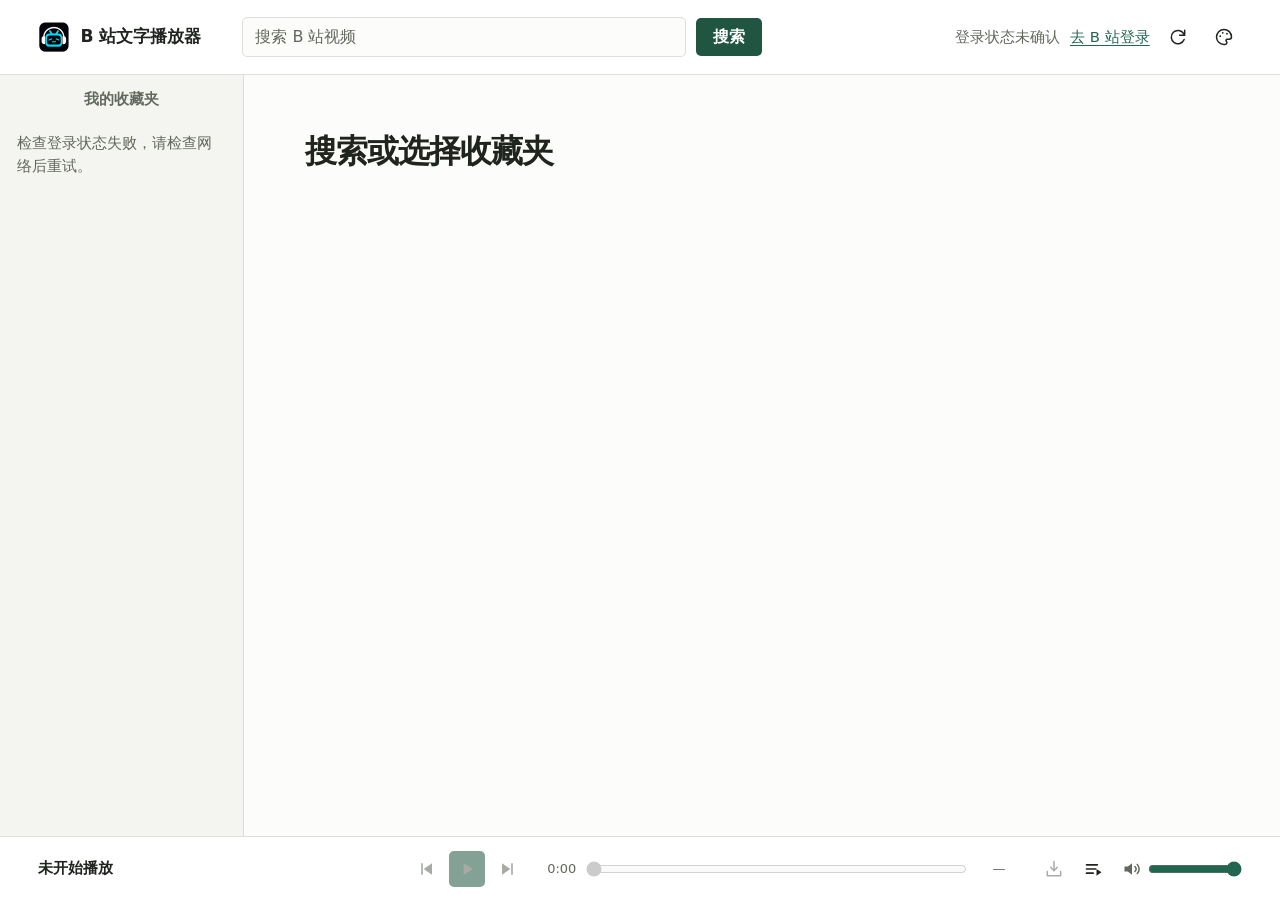
<file: index.html>
<!doctype html>
<html lang="zh-CN">
  <head>
    <meta charset="utf-8">
    <meta name="viewport" content="width=device-width, initial-scale=1">
    <title>B 站文字播放器</title>
    <link rel="icon" type="image/png" sizes="32x32" href="assets/icon-32.png">
    <link rel="stylesheet" href="src/styles.css">
    <script type="module" src="src/theme.js"></script>
    <script type="module" src="src/app.js"></script>
  </head>
  <body>
    <header class="topbar">
      <div class="app-name">
        <img class="app-logo" src="assets/logo.png" alt="" width="32" height="32">
        <span>B 站文字播放器</span>
      </div>
      <form class="search-form" id="search-form" role="search">
        <label class="visually-hidden" for="search-input">搜索 B 站视频</label>
        <input id="search-input" type="search" placeholder="搜索 B 站视频" autocomplete="off" required>
        <button class="primary-button" type="submit">搜索</button>
      </form>
      <div class="account-tools">
        <div class="account-profile">
          <img class="account-avatar" id="account-avatar" width="28" height="28" alt="" referrerpolicy="no-referrer" hidden>
          <span class="account-name" id="account-name" role="status"></span>
        </div>
        <a id="login-link" href="https://www.bilibili.com/" target="_blank" rel="noopener noreferrer" hidden>去 B 站登录</a>
        <button class="quiet-button icon-button" id="refresh-session" data-icon="refresh" type="button" aria-label="刷新收藏夹" title="刷新收藏夹"></button>
        <div class="theme-picker" id="theme-picker">
          <button class="quiet-button icon-button" id="theme-toggle" data-icon="theme" type="button" popovertarget="theme-options" aria-label="切换主题" title="切换主题"></button>
          <div class="theme-options" id="theme-options" role="group" aria-label="色彩主题" popover>
            <button class="theme-swatch" type="button" data-theme="forest" aria-label="松林绿" title="松林绿" aria-pressed="true"></button>
            <button class="theme-swatch" type="button" data-theme="sky" aria-label="晴空蓝" title="晴空蓝" aria-pressed="false"></button>
            <button class="theme-swatch" type="button" data-theme="rose" aria-label="樱花粉" title="樱花粉" aria-pressed="false"></button>
            <button class="theme-swatch" type="button" data-theme="amber" aria-label="暖琥珀" title="暖琥珀" aria-pressed="false"></button>
            <button class="theme-swatch" type="button" data-theme="violet" aria-label="暮紫" title="暮紫" aria-pressed="false"></button>
            <button class="theme-swatch" type="button" data-theme="midnight" aria-label="午夜蓝" title="午夜蓝" aria-pressed="false"></button>
          </div>
        </div>
      </div>
    </header>

    <div class="workspace">
      <aside class="sidebar" aria-labelledby="favorites-heading">
        <h2 id="favorites-heading">我的收藏夹</h2>
        <p class="sidebar-message" id="favorites-message" role="status">正在读取登录状态…</p>
        <ul class="folders" id="favorite-folders"></ul>
      </aside>

      <div class="results-pane">
        <div class="results-body">
          <main class="content" id="main-content">
            <div class="results">
              <header class="results-header">
                <h1 id="list-title">搜索或选择收藏夹</h1>
                <p class="list-meta" id="list-meta" hidden></p>
              </header>
              <p class="list-message" id="list-message" role="status"></p>
              <table class="track-list" id="track-list" aria-labelledby="list-title" hidden>
                <colgroup>
                  <col class="title-column">
                  <col class="author-column">
                  <col class="duration-column">
                </colgroup>
                <thead>
                  <tr>
                    <th scope="col">视频标题</th>
                    <th scope="col">UP 主</th>
                    <th class="duration" scope="col">时长</th>
                  </tr>
                </thead>
                <tbody id="track-rows"></tbody>
              </table>
              <nav class="pagination" id="list-pagination" aria-label="视频列表分页" hidden>
                <div class="pagination-controls" id="page-controls">
                  <button class="quiet-button page-arrow" id="page-previous" type="button" aria-label="上一页" title="上一页">‹</button>
                  <div class="page-numbers" id="page-numbers"></div>
                  <button class="quiet-button page-arrow" id="page-next" type="button" aria-label="下一页" title="下一页">›</button>
                </div>
                <form class="page-jump" id="page-jump">
                  <label for="page-input">跳至</label>
                  <input id="page-input" type="number" min="1" step="1" inputmode="numeric" aria-label="跳转页码" required>
                  <button class="quiet-button" type="submit">前往</button>
                </form>
                <button class="quiet-button" id="page-retry" type="button" hidden>重试</button>
              </nav>
            </div>
          </main>
          <form class="folder-search" id="folder-search-form" role="search" aria-label="搜索当前收藏夹" hidden>
            <label class="visually-hidden" for="folder-search-input">搜索当前收藏夹</label>
            <input id="folder-search-input" type="search" placeholder="搜索当前收藏夹" autocomplete="off">
            <button class="quiet-button folder-search-clear" id="folder-search-clear" type="button" aria-label="清空收藏夹搜索" title="清空收藏夹搜索" hidden>×</button>
            <button class="primary-button" type="submit">搜索</button>
          </form>
        </div>
      </div>
    </div>

    <footer class="player" aria-label="音频播放器">
      <div class="now-playing">
        <button class="now-cover-button" id="open-current-video" type="button" aria-label="在 B 站打开当前视频" title="在 B 站打开当前视频" hidden>
          <img class="now-cover" id="now-cover" width="80" height="45" alt="" referrerpolicy="no-referrer">
        </button>
        <div class="now-info">
          <p class="now-title" id="now-title">未开始播放</p>
          <p class="now-detail" id="now-detail"></p>
          <p class="player-message" id="player-message" role="status" hidden></p>
        </div>
      </div>

      <div class="player-main">
        <div class="transport" role="group" aria-label="播放控制">
          <button class="quiet-button icon-button" id="previous" data-icon="previous" type="button" aria-label="上一条" title="上一条" disabled></button>
          <button class="primary-button icon-button play-button" id="play" data-icon="play" type="button" aria-label="播放" title="播放" disabled></button>
          <button class="quiet-button icon-button" id="next" data-icon="next" type="button" aria-label="下一条" title="下一条" disabled></button>
        </div>
        <div class="timeline">
          <span id="position-text">0:00</span>
          <input id="seek" type="range" min="0" max="1" step="1" value="0" aria-label="播放进度" disabled>
          <span id="duration-text">—</span>
        </div>
      </div>

      <div class="player-settings">
        <div class="modes" role="group" aria-label="播放选项">
          <button class="quiet-button icon-button" id="download-audio" data-icon="download" type="button" aria-label="下载音频" aria-haspopup="dialog" aria-controls="download-dialog" title="下载音频" disabled></button>
          <button class="quiet-button icon-button" id="play-mode" data-icon="order" type="button" aria-label="顺序播放 · 切换到随机播放" title="顺序播放 · 切换到随机播放"></button>
        </div>
        <label class="volume-control" title="音量">
          <span class="control-glyph" data-icon="volume" aria-hidden="true"></span>
          <input id="volume" type="range" min="0" max="1" step="0.01" value="1" aria-label="音量">
        </label>
      </div>
      <audio id="audio" preload="none" hidden></audio>
    </footer>

    <dialog class="download-dialog" id="download-dialog" aria-labelledby="download-heading">
      <form class="download-form" id="download-form">
        <h2 id="download-heading">下载音频</h2>
        <fieldset class="download-fields" id="download-fields">
          <label class="download-field">
            <span>歌曲名</span>
            <input id="download-song-title" type="text" maxlength="200" required autofocus>
          </label>
          <label class="download-field">
            <span>歌手</span>
            <input id="download-artist" type="text" maxlength="200">
          </label>
          <label class="download-field">
            <span>音质</span>
            <select id="download-quality" required disabled></select>
          </label>
          <label class="download-check">
            <input id="download-embed" type="checkbox" checked>
            <span>嵌入歌曲信息和封面</span>
          </label>
          <label class="download-check">
            <input id="download-cover" type="checkbox">
            <span>同时另存封面</span>
          </label>
        </fieldset>
        <p class="download-status" id="download-status" role="status" aria-atomic="true"></p>
        <progress class="download-progress" id="download-progress" aria-label="下载进度" hidden></progress>
        <div class="download-actions">
          <button class="quiet-button" id="download-cancel" type="button">取消</button>
          <button class="quiet-button" id="download-original" type="button" hidden>保存原音频</button>
          <button class="primary-button" id="download-retry-tracks" type="button" hidden>重试</button>
          <button class="primary-button" id="download-submit" type="submit" disabled>下载</button>
        </div>
      </form>
    </dialog>
  </body>
</html>
</file>
<file: src/styles.css>
:root {
  color-scheme: light;
  --page: #fcfcfa;
  --sidebar: #f4f5f1;
  --surface: #fff;
  --text: #20241f;
  --muted: #62685d;
  --line: #dde0d8;
  --accent: #236650;
  --accent-fill: #205542;
  --on-accent: #fff;
  --selected: #e7efe8;
  --hover: #f0f3ed;
  --error: #a73b32;
  --focus-neutral: #747a80;
  --floating-shadow: 0 5px 18px rgb(0 0 0 / 16%);
  --dialog-shadow: 0 16px 44px rgb(0 0 0 / 23%);
  --backdrop: rgb(17 21 18 / 38%);
  font-family: "Inter", "Microsoft YaHei UI", "PingFang SC", system-ui, sans-serif;
  font-size: 16px;
  line-height: 1.5;
}

:root[data-theme="sky"] {
  --page: #f6faff;
  --sidebar: #edf4fb;
  --surface: #ffffff;
  --text: #1d2b39;
  --muted: #586b7d;
  --line: #d5e1ee;
  --accent: #155f95;
  --accent-fill: #176399;
  --selected: #dcecfb;
  --hover: #e8f2fc;
  --error: #ac373d;
  --focus-neutral: #6c7c8c;
}

:root[data-theme="rose"] {
  --page: #fff8fb;
  --sidebar: #f9edf2;
  --surface: #ffffff;
  --text: #36252e;
  --muted: #74616a;
  --line: #ead5de;
  --accent: #a63462;
  --accent-fill: #a33360;
  --selected: #f5dfe9;
  --hover: #fbecf2;
  --error: #a83735;
  --focus-neutral: #89727c;
}

:root[data-theme="amber"] {
  --page: #fffbf3;
  --sidebar: #f8f0df;
  --surface: #fffefb;
  --text: #352d20;
  --muted: #706345;
  --line: #e7dcc3;
  --accent: #865514;
  --accent-fill: #875614;
  --selected: #f4e4be;
  --hover: #faf0d9;
  --error: #ab382f;
  --focus-neutral: #817965;
}

:root[data-theme="violet"] {
  --page: #fbf8ff;
  --sidebar: #f2edf9;
  --surface: #ffffff;
  --text: #302639;
  --muted: #6c5e74;
  --line: #e1d6ec;
  --accent: #67428f;
  --accent-fill: #684594;
  --selected: #eadef6;
  --hover: #f2eafb;
  --error: #ad3844;
  --focus-neutral: #7d7289;
}

:root[data-theme="midnight"] {
  color-scheme: dark;
  --page: #111a29;
  --sidebar: #172438;
  --surface: #142034;
  --text: #e7eef9;
  --muted: #a5b7d0;
  --line: #34445d;
  --accent: #9fc8ff;
  --accent-fill: #a6ceff;
  --on-accent: #0c2745;
  --selected: #263c57;
  --hover: #20324c;
  --error: #ffb4ac;
  --focus-neutral: #9aaec6;
  --floating-shadow: 0 5px 20px rgb(0 0 0 / 40%);
  --dialog-shadow: 0 16px 44px rgb(0 0 0 / 48%);
  --backdrop: rgb(3 9 20 / 62%);
}

* {
  box-sizing: border-box;
}

[hidden] {
  display: none !important;
}

body {
  height: 100dvh;
  margin: 0;
  display: grid;
  grid-template-rows: auto minmax(0, 1fr) auto;
  background: var(--page);
  color: var(--text);
  font: inherit;
}

button,
input {
  font: inherit;
  color: inherit;
}

button {
  cursor: pointer;
}

button:disabled {
  cursor: default;
  color: var(--muted);
  opacity: 0.55;
}

a {
  color: var(--accent);
  text-underline-offset: 0.19em;
}

:focus-visible {
  outline: 2px solid var(--accent);
  outline-offset: 3px;
}

.visually-hidden {
  position: absolute;
  width: 1px;
  height: 1px;
  overflow: hidden;
  clip-path: inset(50%);
  white-space: nowrap;
}

.topbar {
  display: grid;
  grid-template-columns: auto minmax(180px, 520px) minmax(190px, 1fr);
  align-items: center;
  gap: clamp(16px, 3.2vw, 60px);
  padding: 17px clamp(18px, 3vw, 44px);
  border-bottom: 1px solid var(--line);
  background: var(--surface);
}

.app-name {
  display: flex;
  align-items: center;
  gap: 10px;
  font-size: 1.07rem;
  font-weight: 700;
  white-space: nowrap;
}

.app-logo {
  flex: none;
  width: 32px;
  height: 32px;
}

.search-form,
.account-tools {
  display: flex;
  align-items: center;
  gap: 10px;
  min-width: 0;
}

.search-form > input {
  width: 100%;
  min-width: 0;
  min-height: 38px;
  padding: 7px 12px;
  border: 1px solid var(--line);
  border-radius: 5px;
  background: var(--page);
}

.search-form > input::placeholder {
  color: var(--muted);
}

.primary-button,
.quiet-button {
  flex: none;
  min-height: 34px;
  padding: 5px 12px;
  border: 1px solid transparent;
  border-radius: 5px;
  white-space: nowrap;
}

.primary-button {
  background: var(--accent-fill);
  color: var(--on-accent);
  font-weight: 600;
}

.primary-button:not(:disabled):hover {
  filter: brightness(1.1);
}

.search-form > .primary-button {
  min-height: 38px;
  padding-inline: 16px;
}

.quiet-button {
  background: transparent;
}

.quiet-button:not(:disabled):hover {
  background: var(--hover);
}

.quiet-button[aria-pressed="true"],
.quiet-button[data-active="true"] {
  background: var(--selected);
  color: var(--accent);
  font-weight: 650;
}

.account-tools {
  justify-content: flex-end;
  font-size: 0.93rem;
}

.account-tools > a {
  flex: none;
}

.account-profile {
  display: flex;
  align-items: center;
  gap: 8px;
  min-width: 0;
}

.account-avatar {
  flex: none;
  border-radius: 50%;
  object-fit: cover;
}

.account-name {
  overflow: hidden;
  text-overflow: ellipsis;
  white-space: nowrap;
  color: var(--muted);
}

.theme-picker {
  display: flex;
  align-items: center;
  flex: none;
}

.theme-picker:has(.theme-options:popover-open) #theme-toggle {
  background: var(--selected);
  color: var(--accent);
}

.theme-options {
  position: fixed;
  inset: auto;
  width: max-content;
  max-width: calc(100vw - 16px);
  margin: 0;
  padding: 12px;
  border: 1px solid var(--line);
  border-radius: 10px;
  background: var(--surface);
  color: var(--text);
  box-shadow: var(--floating-shadow);
}

.theme-options:popover-open {
  display: flex;
  align-items: center;
  gap: 9px;
}

.theme-swatch {
  display: grid;
  place-items: center;
  flex: none;
  width: 28px;
  height: 28px;
  padding: 0;
  border: 1px solid rgb(0 0 0 / 16%);
  border-radius: 50%;
  background: var(--swatch);
  color: #ffffff;
}

.theme-swatch[data-theme="forest"] {
  --swatch: #236650;
}

.theme-swatch[data-theme="sky"] {
  --swatch: #246fa9;
}

.theme-swatch[data-theme="rose"] {
  --swatch: #be4979;
}

.theme-swatch[data-theme="amber"] {
  --swatch: #a66a18;
}

.theme-swatch[data-theme="violet"] {
  --swatch: #8056ab;
}

.theme-swatch[data-theme="midnight"] {
  --swatch: #243e61;
}

.theme-swatch[aria-pressed="true"] {
  box-shadow: 0 0 0 2px var(--surface), 0 0 0 4px var(--accent);
}

.theme-swatch[aria-pressed="true"]::before {
  width: 6px;
  height: 10px;
  margin-top: -3px;
  border: solid currentColor;
  border-width: 0 2px 2px 0;
  transform: rotate(45deg);
  content: "";
}

.theme-swatch:focus-visible {
  outline-color: var(--text);
  outline-offset: 5px;
}

.workspace {
  display: grid;
  grid-template-columns: clamp(172px, 20vw, 244px) minmax(0, 1fr);
  min-height: 0;
}

.sidebar,
.content {
  min-width: 0;
  min-height: 0;
  overflow: hidden auto;
  scrollbar-width: none;
}

.sidebar::-webkit-scrollbar,
.content::-webkit-scrollbar {
  display: none;
}

.sidebar {
  background: var(--sidebar);
  border-right: 1px solid var(--line);
  padding: 0 10px 24px;
}

.sidebar > h2 {
  position: sticky;
  top: 0;
  z-index: 1;
  margin: 0 -10px 3px;
  padding: 13px 10px 10px;
  background: var(--sidebar);
  font-size: 0.93rem;
  font-weight: 650;
  color: var(--muted);
  text-align: center;
}

.sidebar-message {
  margin: 12px 7px;
  color: var(--muted);
  overflow-wrap: anywhere;
  font-size: 0.93rem;
}

.folders {
  display: grid;
  grid-template-columns: minmax(0, 1fr);
  gap: 3px;
  margin: 0;
  padding: 0;
  list-style: none;
}

.folder-button {
  display: grid;
  grid-template-columns: minmax(0, 1fr) auto;
  align-items: baseline;
  gap: 8px;
  width: 100%;
  min-height: 37px;
  padding: 7px;
  border: 0;
  border-radius: 5px;
  background: transparent;
  text-align: left;
}

.folder-button > span:first-child {
  overflow: hidden;
  text-overflow: ellipsis;
  white-space: nowrap;
}

@supports (animation-timeline: scroll(self inline)) {
  .folder-button > span:first-child {
    /* This timeline is inactive while the title fits. */
    animation: folder-title-fade linear both;
    animation-timeline: scroll(self inline);
  }

  @keyframes folder-title-fade {
    from,
    to {
      text-overflow: clip;
      mask-image: linear-gradient(to right, black calc(100% - 1em), transparent);
    }
  }
}

.folder-button:hover {
  background: var(--hover);
}

.folder-button[aria-current="true"] {
  background: var(--selected);
  color: var(--accent);
  font-weight: 650;
}

.folder-count {
  color: var(--muted);
  font-size: 0.86rem;
  font-variant-numeric: tabular-nums;
  text-align: right;
  white-space: nowrap;
}

.results-pane,
.results-body {
  display: grid;
  grid-template-rows: minmax(0, 1fr);
  min-width: 0;
  min-height: 0;
}

.results-body {
  position: relative;
}

.results {
  width: min(100%, 1120px);
  padding: clamp(26px, 5vw, 56px) clamp(18px, 4.8vw, 72px) 42px;
}

.results-body:has(.folder-search:not([hidden])) .results {
  padding-bottom: 82px;
}

.folder-search {
  position: absolute;
  right: clamp(12px, 3vw, 38px);
  bottom: 14px;
  z-index: 1;
  display: flex;
  align-items: center;
  gap: 5px;
  width: min(325px, calc(100% - 24px));
  padding: 5px 6px 5px 10px;
  border: 1px solid var(--line);
  border-radius: 9px;
  background: color-mix(in srgb, var(--surface) 85%, transparent);
  box-shadow: var(--floating-shadow);
  backdrop-filter: blur(12px);
  font-size: 0.9rem;
}

.folder-search > input {
  flex: 1;
  min-width: 0;
  min-height: 34px;
  padding: 4px 5px;
  border: 0;
  border-radius: 5px;
  background: transparent;
}

.folder-search > input:focus-visible {
  outline: none;
}

.folder-search:has(> input:focus-visible) {
  outline: 1px solid var(--focus-neutral);
  outline-offset: 1px;
}

.folder-search > input::placeholder {
  color: var(--muted);
}

.folder-search > input::-webkit-search-cancel-button {
  appearance: none;
}

.folder-search-clear {
  padding-inline: 8px;
  font-size: 1.05rem;
  line-height: 1;
}

.results-header {
  display: flex;
  align-items: baseline;
  justify-content: space-between;
  flex-wrap: wrap;
  gap: 10px 24px;
  margin-bottom: 26px;
}

.results-header h1 {
  margin: 0;
  font-size: clamp(1.45rem, 2.5vw, 2rem);
  font-weight: 700;
  letter-spacing: -0.035em;
  line-height: 1.25;
  overflow-wrap: anywhere;
}

.list-back {
  margin: 0 0 8px -6px;
  padding-inline: 6px;
  color: var(--accent);
  font-size: 0.9rem;
}

.list-meta,
.list-message {
  margin: 0;
  color: var(--muted);
}

.list-message:not(:empty) {
  margin-bottom: 16px;
}

.list-meta {
  flex: none;
  font-variant-numeric: tabular-nums;
  font-size: 0.9rem;
}

.track-list {
  width: 100%;
  table-layout: fixed;
  border-spacing: 0;
}

.title-column {
  width: auto;
}

.author-column {
  width: 27%;
}

.duration-column {
  width: 78px;
}

.track-list th,
.track-list td {
  padding: 10px 12px;
  border-bottom: 1px solid var(--line);
  text-align: left;
}

.track-list th {
  padding-block: 8px;
  font-size: 0.9rem;
  font-weight: 550;
  color: var(--muted);
}

.track-list td {
  height: 48px;
}

.track-list .duration {
  text-align: right;
  white-space: nowrap;
  font-variant-numeric: tabular-nums;
}

.track-list td.duration,
.track-author {
  color: var(--muted);
}

.track-author {
  overflow: hidden;
  text-overflow: ellipsis;
  white-space: nowrap;
}

.track-list tr.is-active {
  background: var(--selected);
}

.track-list tbody tr:not(.is-active):hover {
  background: var(--hover);
}

.track-title,
.track-author-button {
  display: block;
  max-width: 100%;
  overflow: hidden;
  border: 0;
  padding: 0;
  background: transparent;
  line-height: 1.45;
  text-align: left;
  text-overflow: ellipsis;
  white-space: nowrap;
}

.track-author-button {
  color: var(--accent);
}

.track-author-button:hover {
  text-decoration: underline;
  text-underline-offset: 0.19em;
}

.track-title:not(:disabled):hover {
  color: var(--accent);
}

.is-active .track-title {
  color: var(--accent);
  font-weight: 650;
}

.track-issue {
  display: block;
  margin-top: 3px;
  color: var(--error);
  font-size: 0.87rem;
  overflow-wrap: anywhere;
}

.pagination,
.pagination-controls,
.page-numbers,
.page-jump {
  display: flex;
  align-items: center;
  justify-content: center;
  flex-wrap: wrap;
}

.pagination {
  gap: 5px 12px;
  margin-top: 14px;
  padding: 6px 10px;
  font-size: 0.85rem;
}

.pagination-controls,
.page-numbers,
.page-jump {
  gap: 4px;
}

.page-arrow,
.page-number {
  min-width: 31px;
  min-height: 31px;
  padding: 2px 5px;
  font-variant-numeric: tabular-nums;
}

.page-arrow {
  font-size: 1.2rem;
  line-height: 1;
}

.page-number[aria-current="page"] {
  background: var(--selected);
  color: var(--accent);
  font-weight: 650;
}

.page-gap {
  padding-inline: 1px;
  color: var(--muted);
}

.page-jump > input {
  width: 58px;
  min-height: 30px;
  padding: 2px 5px;
  border: 1px solid var(--line);
  border-radius: 5px;
  background: var(--page);
  font-variant-numeric: tabular-nums;
}

.page-jump > button {
  min-height: 30px;
  padding-inline: 6px;
}

.player {
  z-index: 1;
  display: grid;
  grid-template-columns: minmax(0, 1fr) minmax(260px, 1.75fr) auto;
  align-items: center;
  gap: 5px clamp(14px, 2.35vw, 34px);
  min-height: 64px;
  padding: 7px clamp(18px, 3vw, 44px);
  border-top: 1px solid var(--line);
  background: var(--surface);
}

.now-playing {
  display: flex;
  align-items: center;
  gap: 10px;
  min-width: 0;
}

.now-cover-button {
  flex: none;
  border: 0;
  padding: 0;
  background: transparent;
  border-radius: 4px;
}

.now-cover {
  display: block;
  object-fit: cover;
  border-radius: inherit;
}

.now-info {
  min-width: 0;
}

.now-playing p {
  margin: 0;
  line-height: 1.25;
}

.now-title {
  overflow: hidden;
  text-overflow: ellipsis;
  white-space: nowrap;
  font-size: 0.95rem;
  font-weight: 650;
}

.now-detail {
  overflow: hidden;
  text-overflow: ellipsis;
  white-space: nowrap;
  color: var(--muted);
  font-size: 0.82rem;
}

.now-detail:empty {
  display: none;
}

.player-message {
  color: var(--muted);
  font-size: 0.82rem;
  overflow-wrap: anywhere;
}

.player-message[data-error="true"] {
  color: var(--error);
}

.player-main {
  display: grid;
  grid-template-columns: auto minmax(0, 1fr);
  align-items: center;
  gap: clamp(10px, 1.8vw, 22px);
}

.timeline {
  display: grid;
  grid-template-columns: minmax(31px, auto) minmax(0, 1fr) minmax(31px, auto);
  align-items: center;
  gap: 8px;
  color: var(--muted);
  font-size: 0.81rem;
  font-variant-numeric: tabular-nums;
}

.timeline > span:last-child {
  text-align: right;
}

input[type="range"] {
  accent-color: var(--accent);
}

.timeline > input {
  width: 100%;
  min-height: 22px;
  margin: 0;
}

.transport,
.modes {
  display: flex;
  align-items: center;
  gap: 4px;
}

.icon-button {
  display: grid;
  place-items: center;
  width: 36px;
  height: 36px;
  min-height: 0;
  padding: 0;
}

.icon-button::before,
.control-glyph::before {
  width: 20px;
  height: 20px;
  background: currentColor;
  mask: var(--control-icon) center / contain no-repeat;
  content: "";
}

.control-glyph {
  display: grid;
  place-items: center;
  flex: none;
}

[data-icon="previous"] {
  --control-icon: url("data:image/svg+xml,%3Csvg xmlns='http://www.w3.org/2000/svg' viewBox='0 0 24 24'%3E%3Cpath d='M18 5v14L8 12zM5 5h2v14H5z'/%3E%3C/svg%3E");
}

[data-icon="play"] {
  --control-icon: url("data:image/svg+xml,%3Csvg xmlns='http://www.w3.org/2000/svg' viewBox='0 0 24 24'%3E%3Cpath d='M8 5v14l11-7z'/%3E%3C/svg%3E");
}

[data-icon="pause"] {
  --control-icon: url("data:image/svg+xml,%3Csvg xmlns='http://www.w3.org/2000/svg' viewBox='0 0 24 24'%3E%3Cpath d='M7 5h3v14H7zM14 5h3v14h-3z'/%3E%3C/svg%3E");
}

[data-icon="next"] {
  --control-icon: url("data:image/svg+xml,%3Csvg xmlns='http://www.w3.org/2000/svg' viewBox='0 0 24 24'%3E%3Cpath d='M6 5v14l10-7zM17 5h2v14h-2z'/%3E%3C/svg%3E");
}

[data-icon="order"] {
  --control-icon: url("data:image/svg+xml,%3Csvg xmlns='http://www.w3.org/2000/svg' viewBox='0 0 24 24'%3E%3Cpath d='M3 7h13M3 12h11M3 17h8' fill='none' stroke='black' stroke-width='2' stroke-linecap='round'/%3E%3Cpath d='M15 12v8l6-4z'/%3E%3C/svg%3E");
}

[data-icon="shuffle"] {
  --control-icon: url("data:image/svg+xml,%3Csvg xmlns='http://www.w3.org/2000/svg' viewBox='0 0 24 24'%3E%3Cpath d='M3 7h3c4 0 6 10 10 10h5m-4-4 4 4-4 4M3 17h3c4 0 6-10 10-10h5m-4-4 4 4-4 4' fill='none' stroke='black' stroke-width='1.8' stroke-linecap='round' stroke-linejoin='round'/%3E%3C/svg%3E");
}

[data-icon="repeat-part"] {
  --control-icon: url("data:image/svg+xml,%3Csvg xmlns='http://www.w3.org/2000/svg' viewBox='0 0 24 24'%3E%3Cpath d='M17 3l3 3-3 3m3-3H7a3 3 0 0 0-3 3v1m3 11-3-3 3-3m-3 3h13a3 3 0 0 0 3-3v-1m-9-3 1-1v5' fill='none' stroke='black' stroke-width='1.8' stroke-linecap='round' stroke-linejoin='round'/%3E%3C/svg%3E");
}

[data-icon="refresh"] {
  --control-icon: url("data:image/svg+xml,%3Csvg xmlns='http://www.w3.org/2000/svg' viewBox='0 0 24 24'%3E%3Cpath d='M20 4v6h-6m5.4 5a8 8 0 1 1-.6-7L20 10' fill='none' stroke='black' stroke-width='1.8' stroke-linecap='round' stroke-linejoin='round'/%3E%3C/svg%3E");
}

[data-icon="theme"] {
  --control-icon: url("data:image/svg+xml,%3Csvg xmlns='http://www.w3.org/2000/svg' viewBox='0 0 24 24'%3E%3Cpath d='M12 3a9 9 0 1 0 0 18h1.3a2.2 2.2 0 0 0 1.5-3.8 1.4 1.4 0 0 1 1-2.4H18a3 3 0 0 0 3-3A9 9 0 0 0 12 3z' fill='none' stroke='black' stroke-width='1.8'/%3E%3Ccircle cx='7.5' cy='11' r='1.1'/%3E%3Ccircle cx='10.5' cy='7' r='1.1'/%3E%3Ccircle cx='15.5' cy='8' r='1.1'/%3E%3C/svg%3E");
}

[data-icon="volume"] {
  --control-icon: url("data:image/svg+xml,%3Csvg xmlns='http://www.w3.org/2000/svg' viewBox='0 0 24 24'%3E%3Cpath d='M3 9v6h4l5 4V5L7 9z'/%3E%3Cpath d='M15.5 9a4.3 4.3 0 0 1 0 6m2.8-8.5a7.8 7.8 0 0 1 0 11' fill='none' stroke='black' stroke-width='1.8' stroke-linecap='round'/%3E%3C/svg%3E");
}

[data-icon="download"] {
  --control-icon: url("data:image/svg+xml,%3Csvg xmlns='http://www.w3.org/2000/svg' viewBox='0 0 24 24'%3E%3Cpath d='M12 3v11m-4-4 4 4 4-4M4 15v5h16v-5' fill='none' stroke='black' stroke-width='1.8' stroke-linecap='round' stroke-linejoin='round'/%3E%3C/svg%3E");
}

@media (forced-colors: active) {
  .icon-button::before,
  .control-glyph::before {
    background: ButtonText;
    forced-color-adjust: none;
  }

  .icon-button:disabled::before {
    background: GrayText;
  }
}

.player-settings {
  justify-self: end;
  display: flex;
  align-items: center;
  gap: 10px;
}

.volume-control {
  display: flex;
  align-items: center;
  justify-content: flex-end;
  gap: 6px;
  color: var(--muted);
}

.volume-control input {
  width: 94px;
  margin: 0;
}

.download-dialog {
  width: min(440px, calc(100% - 28px));
  max-height: calc(100dvh - 28px);
  padding: 0;
  overflow: auto;
  overscroll-behavior: contain;
  border: 1px solid var(--line);
  border-radius: 12px;
  background: var(--surface);
  color: var(--text);
  box-shadow: var(--dialog-shadow);
}

.download-dialog::backdrop {
  background: var(--backdrop);
}

.download-form {
  display: grid;
  gap: 14px;
  padding: clamp(15px, 4vw, 24px);
}

.download-form h2 {
  margin: 0;
  font-size: 1.2rem;
  line-height: 1.3;
}

.download-fields {
  display: grid;
  gap: 11px;
  min-width: 0;
  margin: 0;
  padding: 0;
  border: 0;
}

.download-field,
.download-check {
  font-size: 0.9rem;
}

.download-field {
  display: grid;
  gap: 4px;
  min-width: 0;
}

.download-field > input,
.download-field > select {
  width: 100%;
  min-width: 0;
  min-height: 36px;
  padding: 5px 9px;
  border: 1px solid var(--line);
  border-radius: 5px;
  background: var(--page);
  color: var(--text);
  font: inherit;
}

.download-check {
  display: flex;
  align-items: center;
  gap: 8px;
}

.download-check > input {
  flex: none;
  width: 16px;
  height: 16px;
  margin: 0;
  accent-color: var(--accent);
}

.download-status {
  margin: 0;
  color: var(--muted);
  font-size: 0.86rem;
  white-space: pre-line;
  overflow-wrap: anywhere;
}

.download-status:empty {
  display: none;
}

.download-status[data-error="true"] {
  color: var(--error);
}

.download-progress {
  width: 100%;
  height: 7px;
  accent-color: var(--accent);
}

.download-actions {
  display: flex;
  justify-content: flex-end;
  flex-wrap: wrap;
  gap: 6px;
  margin-top: 3px;
}

@media (max-width: 800px) {
  .topbar {
    grid-template-columns: minmax(0, auto) minmax(0, 1fr);
    gap: 10px 14px;
  }

  .search-form {
    grid-column: 1 / -1;
    grid-row: 2;
  }
  .player {
    grid-template-columns: minmax(0, 1fr) auto;
    gap: 3px 14px;
    padding-block: 5px;
  }

  .player-main {
    grid-column: 1 / -1;
    grid-row: 2;
  }

  .icon-button {
    width: 34px;
    height: 34px;
  }

}

@media (max-width: 560px) {
  .topbar {
    padding: 10px 14px;
  }

  .app-name {
    font-size: 0.96rem;
    gap: 6px;
  }

  .app-logo {
    width: 27px;
    height: 27px;
  }

  .workspace {
    grid-template-columns: minmax(0, 1fr);
    grid-template-rows: auto minmax(0, 1fr);
  }

  .sidebar {
    max-height: 125px;
    padding: 0 8px 8px;
    border-right: 0;
    border-bottom: 1px solid var(--line);
  }

  .sidebar > h2 {
    margin-inline: -8px;
    padding: 7px 8px 4px;
  }

  .sidebar-message {
    margin: 3px 7px 5px;
  }

  .folder-button {
    min-height: 32px;
    padding: 5px 7px;
    font-size: 0.87rem;
  }

  .results {
    padding: 19px 14px 28px;
  }

  .results-header {
    margin-bottom: 15px;
  }

  .duration-column {
    width: 63px;
  }

  .track-list th,
  .track-list td {
    padding-inline: 5px;
  }

  .player {
    padding: 6px 14px;
  }

  .now-cover {
    width: 52px;
    height: 30px;
  }

  .player-settings {
    gap: 6px;
  }

  .icon-button {
    width: 32px;
    height: 32px;
  }

  .volume-control input {
    width: 70px;
  }

  .account-tools {
    gap: 4px;
    flex-wrap: wrap;
  }
}
</file>
